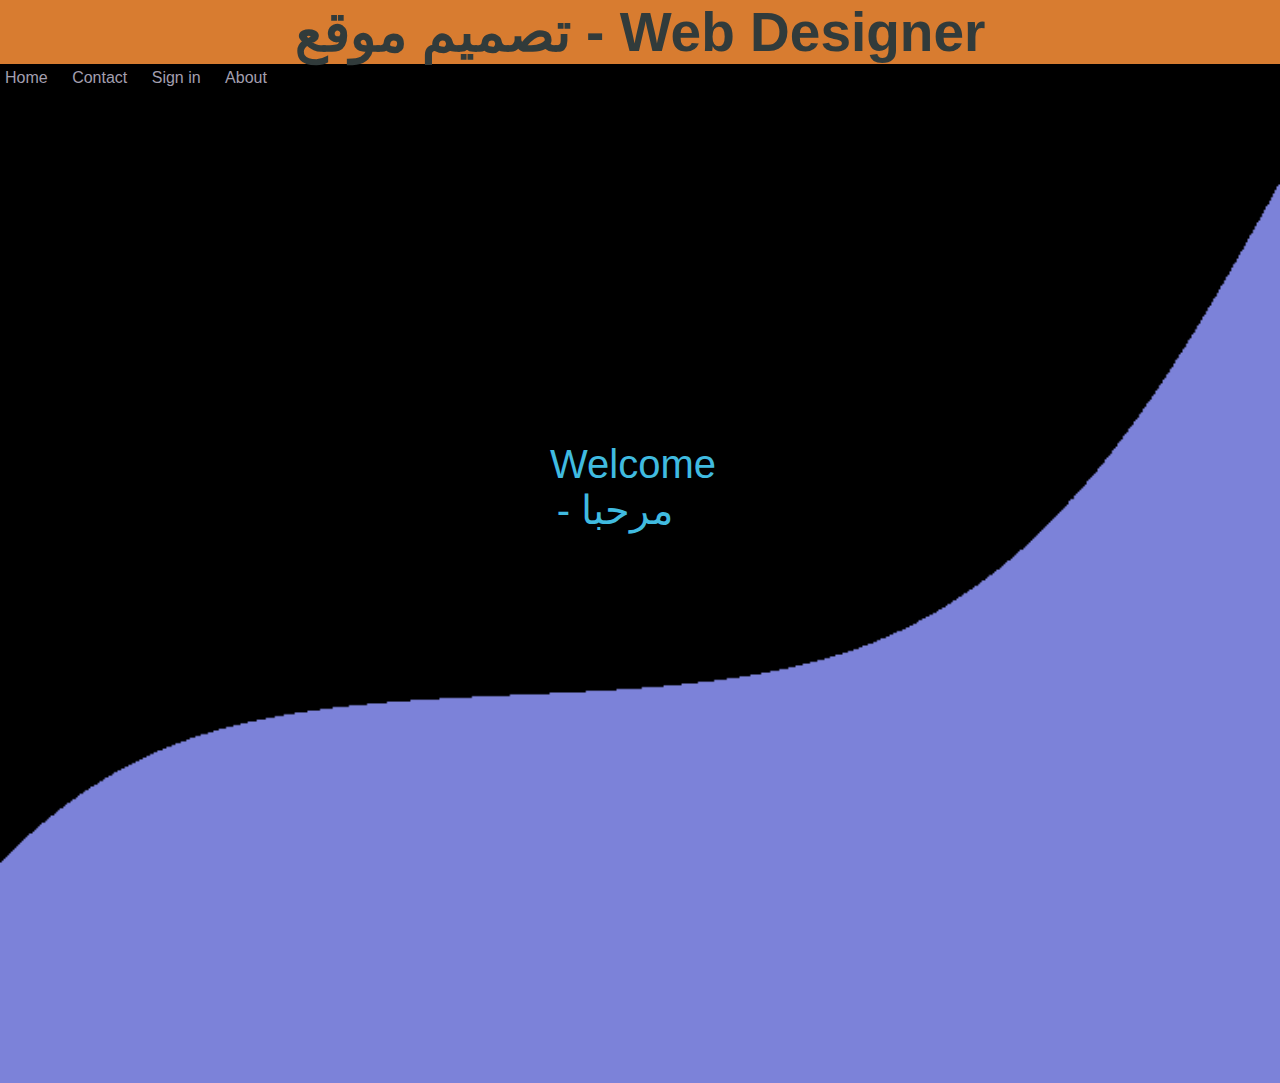
<file: index.html>
<!DOCTYPE html>
<html lang="ar">

<head>
    <meta charset="UTF-8">
    <meta name="viewport" content="width=device-width, initial-scale=1.0">
    <title>تصميم موقع</title>
    <link rel="stylesheet" href="style.css">
</head>

<body>
    <h2>
        تصميم موقع - Web Designer
    </h2>
    
    
    
        <ul>

            <li>Home</li>

            <li>
                Contact
                <ul>
                    <li><a href="https://m.facebook.com/home.php">Facebook</a></li>
                    <li>Twitter</li>
                    <li>Email</li>
                </ul>

            </li>
            <li>
                Sign in
                <ul>
                    <li>Log in</li>
                    <li>Sign up</li>
                </ul>

            </li>
            <li>
                About

            </li>

        </ul>
       

    <h3>
        
    </h3>
    <footer>Welcome - مرحبا</footer>


    
    
</body>

</html>
</file>
<file: style.css>
h2{
    padding: 0;
    margin: 0 ;
    font-size: 55px;
    
    
    color: rgb(49, 59, 59);
    
    border-radius: ;
    text-align: center;
    font-style: ;
    background: #d87c30  ;
    
    
    
}
body{
    padding: 0;
    margin: 0;
    background-image: url("img.png")    ;
    background-size:  cover;
    background-position: center;
    background-repeat: no-repeat;
    
    font-family: Arial, Helvetica, sans-serif;
    
}

ul{
  padding: 0;
  margin: 0;
  margin-left: ;
}
    
ul li{
  padding: 5px;
  margin-right: 10px;
  list-style: none;
  display: inline-block;
  color:#a39faf ;
  transition-duration: 0.25s;
  
  
}

ul li ul {
   position:absolute ;
   display: block;
   padding-left: 0;
   visibility: hidden;
   transition-duration: 0.005s;
   margin-left: -5px;
   


}
ul li ul li{
  display: block;

}
ul li:hover{
  background-color:#a39faf ;
  color: black;
}

ul li:hover ul{
  visibility: visible;
  transition-duration: 0.25s

}
footer{
  color: rgb(64, 187, 224);
  font-size: 40px;
  margin-top:350px ;
  margin-bottom: 550px;
  margin-left: 550px;
  margin-right: 600px;
  text-align: center;
  
  
}

footer:hover{
  background-color: rgb(78, 143, 218);
  transition-duration: 0.5s;
  border-radius: 15px;
  color: white;
  
}
</file>
